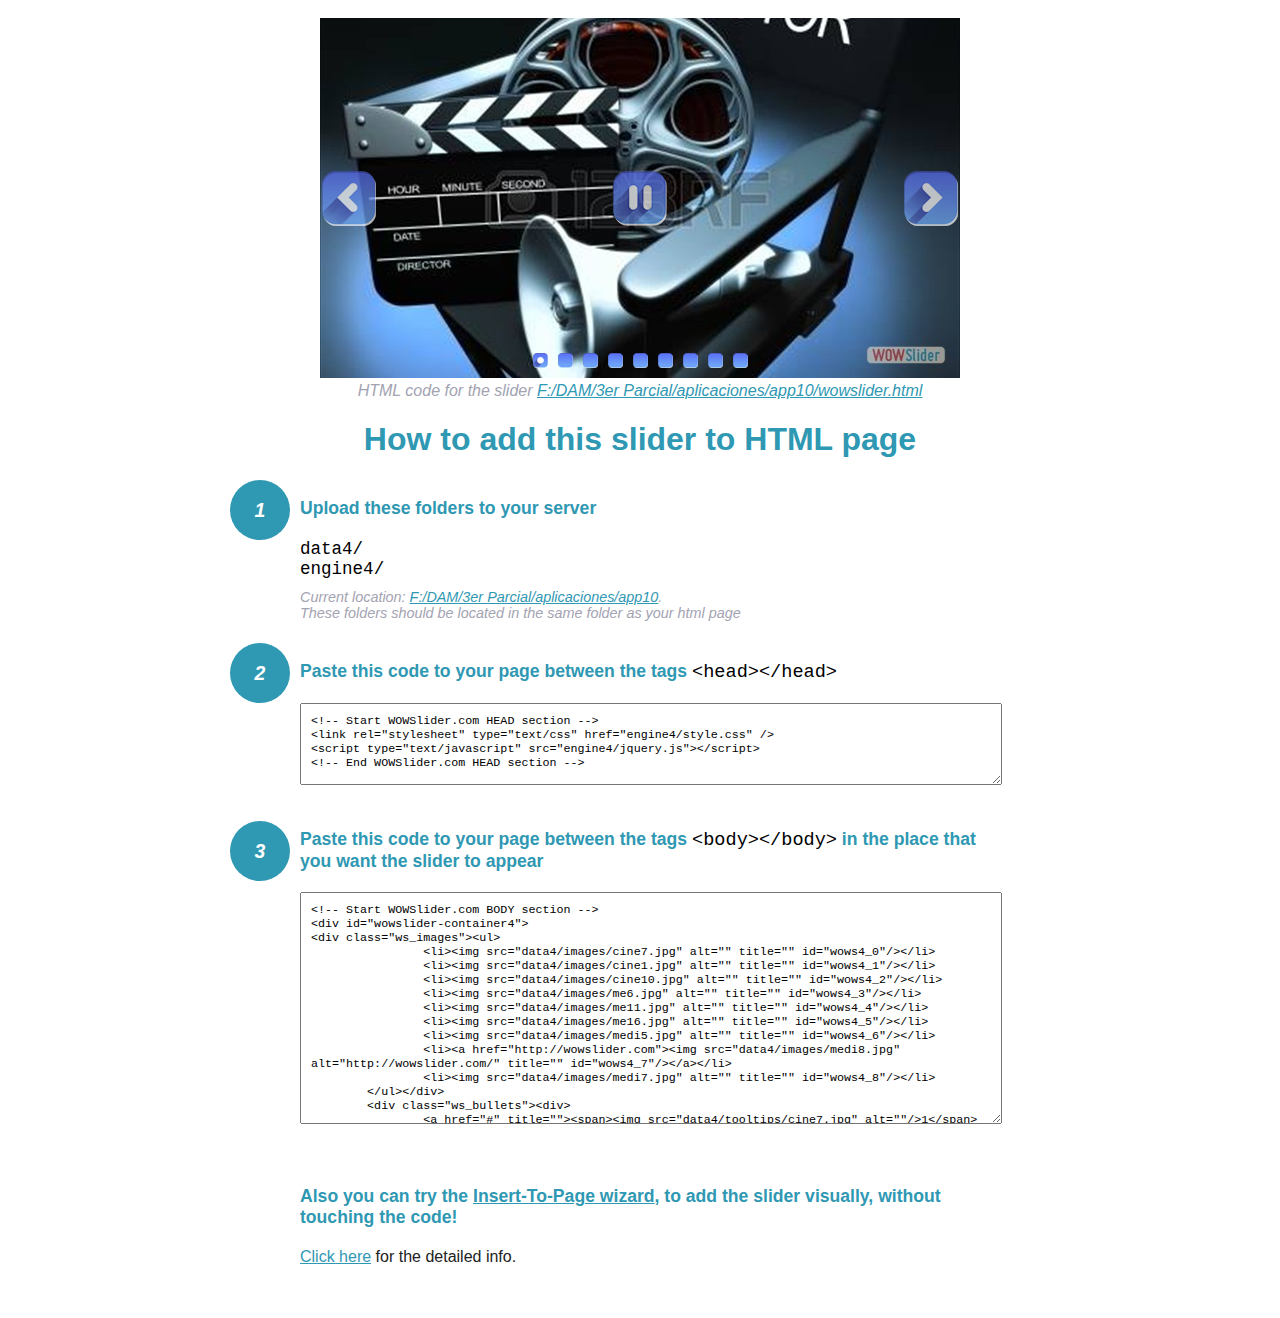
<file: wowslider-howto.html>
<!DOCTYPE html>
<html>
<head>
	<title>WOWSlider</title>
	<meta http-equiv="content-type" content="text/html; charset=utf-8" />
	<meta name="description" content="WOWSlider" />
	
	<!-- Start WOWSlider.com HEAD section --> <!-- add to the <head> of your page -->
	<link rel="stylesheet" type="text/css" href="engine4/style.css" />
	<script type="text/javascript" src="engine4/jquery.js"></script>
	<!-- End WOWSlider.com HEAD section -->


<style>
.instuction {
	font-family: sans-serif, Arial;
	display: block;
	margin: 0 auto;
	max-width: 820px;
	width: 100%;
	padding: 0 70px;
	color: #222;
	-webkit-box-sizing: border-box;
	-moz-box-sizing: border-box;
	box-sizing: border-box;
}
.instuction h1 img {
	max-width: 170px;
	vertical-align: middle;
	margin-bottom: 10px;
}
.instuction h1 {
	color: #2F98B3;
	text-align: center;
}
.instuction h2 {
	position: relative;
	font-size: 1.1em;
	color: #2F98B3;
	margin-bottom: 20px;
	margin-top: 40px;
}
.instuction h2 span.num {
	position: absolute;
	left: -70px;
	top: -18px;
	display: inline-block;
	vertical-align: middle;
	font-style: italic;
	font-size: 1.1em;
	width: 60px;
	height: 60px;
	line-height: 60px;
	text-align: center;
	background: #2F98B3;
	color: #fff;
	border-radius: 50%;
}
.instuction .mono {
	color: #000;
	font-family: monospace;
	font-size: 1.3em;
	font-weight: normal;
}
.instuction li.mono {
	font-size: 1.5em;
}

.instuction ul {
	font-size: 0.9em;
	margin-top: 0;
	padding-left: 0;
	list-style: none;
}
.instuction .note {
	color: #A3A3B2;
	font-style: italic;
	padding-top: 10px;
}
.instuction p.note {
	text-align: center;
	padding-top: 0;
	margin-top: 4px;
}
.instuction textarea {
	font-size: 0.9em;
	min-height: 60px;
	padding: 10px;
	margin: 0;
	overflow: auto;
	max-width: 100%;
	width: 100%;
}
.instuction a,
.instuction a:visited {
	color: #2F98B3;
}
</style>


</head>
<body style="margin:auto">

<br>

<!-- Start WOWSlider.com BODY section --> <!-- add to the <body> of your page -->
<div id="wowslider-container4">
<div class="ws_images"><ul>
		<li><img src="data4/images/cine7.jpg" alt="" title="" id="wows4_0"/></li>
		<li><img src="data4/images/cine1.jpg" alt="" title="" id="wows4_1"/></li>
		<li><img src="data4/images/cine10.jpg" alt="" title="" id="wows4_2"/></li>
		<li><img src="data4/images/me6.jpg" alt="" title="" id="wows4_3"/></li>
		<li><img src="data4/images/me11.jpg" alt="" title="" id="wows4_4"/></li>
		<li><img src="data4/images/me16.jpg" alt="" title="" id="wows4_5"/></li>
		<li><img src="data4/images/medi5.jpg" alt="" title="" id="wows4_6"/></li>
		<li><a href="http://wowslider.com"><img src="data4/images/medi8.jpg" alt="http://wowslider.com/" title="" id="wows4_7"/></a></li>
		<li><img src="data4/images/medi7.jpg" alt="" title="" id="wows4_8"/></li>
	</ul></div>
	<div class="ws_bullets"><div>
		<a href="#" title=""><span><img src="data4/tooltips/cine7.jpg" alt=""/>1</span></a>
		<a href="#" title=""><span><img src="data4/tooltips/cine1.jpg" alt=""/>2</span></a>
		<a href="#" title=""><span><img src="data4/tooltips/cine10.jpg" alt=""/>3</span></a>
		<a href="#" title=""><span><img src="data4/tooltips/me6.jpg" alt=""/>4</span></a>
		<a href="#" title=""><span><img src="data4/tooltips/me11.jpg" alt=""/>5</span></a>
		<a href="#" title=""><span><img src="data4/tooltips/me16.jpg" alt=""/>6</span></a>
		<a href="#" title=""><span><img src="data4/tooltips/medi5.jpg" alt=""/>7</span></a>
		<a href="#" title=""><span><img src="data4/tooltips/medi8.jpg" alt=""/>8</span></a>
		<a href="#" title=""><span><img src="data4/tooltips/medi7.jpg" alt=""/>9</span></a>
	</div></div><div class="ws_script" style="position:absolute;left:-99%"><a href="http://wowslider.com">bootstrap carousel</a> by WOWSlider.com v8.7</div>
<div class="ws_shadow"></div>
</div>	
<script type="text/javascript" src="engine4/wowslider.js"></script>
<script type="text/javascript" src="engine4/script.js"></script>
<!-- End WOWSlider.com BODY section -->


<div class="instuction">
	<p class="note">HTML code for the slider <a href="file:///F:/DAM/3er Parcial/aplicaciones/app10/wowslider.html">F:/DAM/3er Parcial/aplicaciones/app10/wowslider.html</a></p>

	<h1>
		How to add this slider to HTML page
	</h1>

	<h2><span class="num">1</span> Upload these folders to your server</h2>
	<ul>
		<li class="mono">data4/</li>
		<li class="mono">engine4/</li>
		<li class="note">Current location: <a href="file:///F:/DAM/3er Parcial/aplicaciones/app10">F:/DAM/3er Parcial/aplicaciones/app10</a>. <br>These folders should be located in the same folder as your html page</li>
	</ul>

	<h2><span class="num">2</span> Paste this code to your page between the tags <span class="mono">&lt;head&gt;&lt;/head&gt;</span></h2>
	<textarea onclick="this.select()">&lt;!-- Start WOWSlider.com HEAD section --&gt;
&lt;link rel=&quot;stylesheet&quot; type=&quot;text/css&quot; href=&quot;engine4/style.css&quot; /&gt;
&lt;script type=&quot;text/javascript&quot; src=&quot;engine4/jquery.js&quot;&gt;&lt;/script&gt;
&lt;!-- End WOWSlider.com HEAD section --&gt;</textarea>


	<h2><span class="num" style="top: -8px;">3</span> Paste this code to your page between the tags <span class="mono">&lt;body&gt;&lt;/body&gt;</span> in the place that you want the slider to appear</h2>
	<textarea onclick="this.select()" rows="15">&lt;!-- Start WOWSlider.com BODY section --&gt;
&lt;div id=&quot;wowslider-container4&quot;&gt;
&lt;div class=&quot;ws_images&quot;&gt;&lt;ul&gt;
		&lt;li&gt;&lt;img src=&quot;data4/images/cine7.jpg&quot; alt=&quot;&quot; title=&quot;&quot; id=&quot;wows4_0&quot;/&gt;&lt;/li&gt;
		&lt;li&gt;&lt;img src=&quot;data4/images/cine1.jpg&quot; alt=&quot;&quot; title=&quot;&quot; id=&quot;wows4_1&quot;/&gt;&lt;/li&gt;
		&lt;li&gt;&lt;img src=&quot;data4/images/cine10.jpg&quot; alt=&quot;&quot; title=&quot;&quot; id=&quot;wows4_2&quot;/&gt;&lt;/li&gt;
		&lt;li&gt;&lt;img src=&quot;data4/images/me6.jpg&quot; alt=&quot;&quot; title=&quot;&quot; id=&quot;wows4_3&quot;/&gt;&lt;/li&gt;
		&lt;li&gt;&lt;img src=&quot;data4/images/me11.jpg&quot; alt=&quot;&quot; title=&quot;&quot; id=&quot;wows4_4&quot;/&gt;&lt;/li&gt;
		&lt;li&gt;&lt;img src=&quot;data4/images/me16.jpg&quot; alt=&quot;&quot; title=&quot;&quot; id=&quot;wows4_5&quot;/&gt;&lt;/li&gt;
		&lt;li&gt;&lt;img src=&quot;data4/images/medi5.jpg&quot; alt=&quot;&quot; title=&quot;&quot; id=&quot;wows4_6&quot;/&gt;&lt;/li&gt;
		&lt;li&gt;&lt;a href=&quot;http://wowslider.com&quot;&gt;&lt;img src=&quot;data4/images/medi8.jpg&quot; alt=&quot;http://wowslider.com/&quot; title=&quot;&quot; id=&quot;wows4_7&quot;/&gt;&lt;/a&gt;&lt;/li&gt;
		&lt;li&gt;&lt;img src=&quot;data4/images/medi7.jpg&quot; alt=&quot;&quot; title=&quot;&quot; id=&quot;wows4_8&quot;/&gt;&lt;/li&gt;
	&lt;/ul&gt;&lt;/div&gt;
	&lt;div class=&quot;ws_bullets&quot;&gt;&lt;div&gt;
		&lt;a href=&quot;#&quot; title=&quot;&quot;&gt;&lt;span&gt;&lt;img src=&quot;data4/tooltips/cine7.jpg&quot; alt=&quot;&quot;/&gt;1&lt;/span&gt;&lt;/a&gt;
		&lt;a href=&quot;#&quot; title=&quot;&quot;&gt;&lt;span&gt;&lt;img src=&quot;data4/tooltips/cine1.jpg&quot; alt=&quot;&quot;/&gt;2&lt;/span&gt;&lt;/a&gt;
		&lt;a href=&quot;#&quot; title=&quot;&quot;&gt;&lt;span&gt;&lt;img src=&quot;data4/tooltips/cine10.jpg&quot; alt=&quot;&quot;/&gt;3&lt;/span&gt;&lt;/a&gt;
		&lt;a href=&quot;#&quot; title=&quot;&quot;&gt;&lt;span&gt;&lt;img src=&quot;data4/tooltips/me6.jpg&quot; alt=&quot;&quot;/&gt;4&lt;/span&gt;&lt;/a&gt;
		&lt;a href=&quot;#&quot; title=&quot;&quot;&gt;&lt;span&gt;&lt;img src=&quot;data4/tooltips/me11.jpg&quot; alt=&quot;&quot;/&gt;5&lt;/span&gt;&lt;/a&gt;
		&lt;a href=&quot;#&quot; title=&quot;&quot;&gt;&lt;span&gt;&lt;img src=&quot;data4/tooltips/me16.jpg&quot; alt=&quot;&quot;/&gt;6&lt;/span&gt;&lt;/a&gt;
		&lt;a href=&quot;#&quot; title=&quot;&quot;&gt;&lt;span&gt;&lt;img src=&quot;data4/tooltips/medi5.jpg&quot; alt=&quot;&quot;/&gt;7&lt;/span&gt;&lt;/a&gt;
		&lt;a href=&quot;#&quot; title=&quot;&quot;&gt;&lt;span&gt;&lt;img src=&quot;data4/tooltips/medi8.jpg&quot; alt=&quot;&quot;/&gt;8&lt;/span&gt;&lt;/a&gt;
		&lt;a href=&quot;#&quot; title=&quot;&quot;&gt;&lt;span&gt;&lt;img src=&quot;data4/tooltips/medi7.jpg&quot; alt=&quot;&quot;/&gt;9&lt;/span&gt;&lt;/a&gt;
	&lt;/div&gt;&lt;/div&gt;&lt;div class=&quot;ws_script&quot; style=&quot;position:absolute;left:-99%&quot;&gt;&lt;a href=&quot;http://wowslider.com&quot;&gt;bootstrap carousel&lt;/a&gt; by WOWSlider.com v8.7&lt;/div&gt;
&lt;div class=&quot;ws_shadow&quot;&gt;&lt;/div&gt;
&lt;/div&gt;	
&lt;script type=&quot;text/javascript&quot; src=&quot;engine4/wowslider.js&quot;&gt;&lt;/script&gt;
&lt;script type=&quot;text/javascript&quot; src=&quot;engine4/script.js&quot;&gt;&lt;/script&gt;
&lt;!-- End WOWSlider.com BODY section --&gt;</textarea>

<br><br>
<h2>Also you can try the <a href="http://wowslider.com/help/add-wowslider-to-page-2.html" target="_blank">Insert-To-Page wizard</a>, to add the slider visually, without touching the code!</h2>
<p>
	<a href="http://wowslider.com/help/add-wowslider-to-page-2.html" target="_blank">Click here</a> for the detailed info.
</p>
</div>

<br><br>
</body>
</html>
</file>
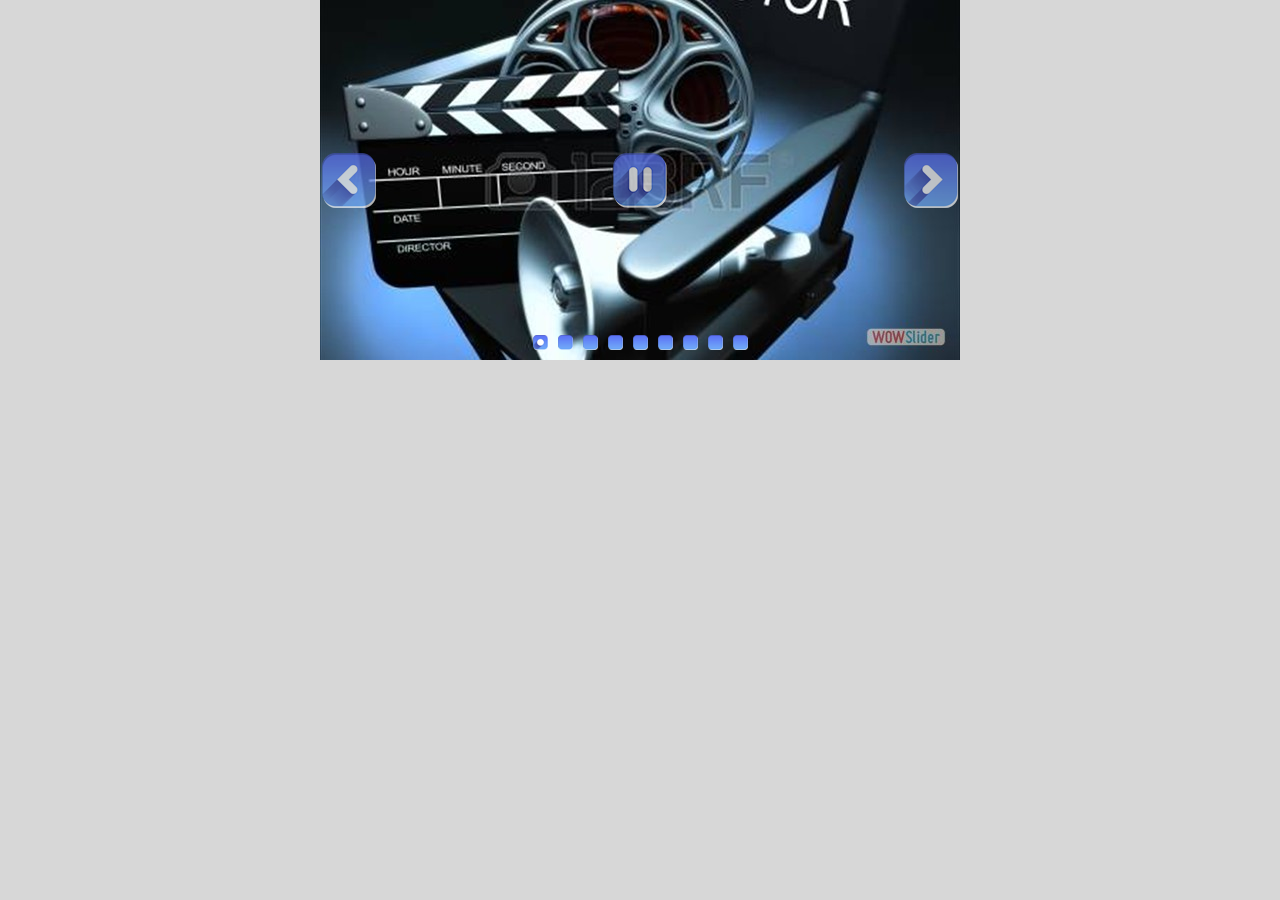
<file: wowslider.html>
<!DOCTYPE html>
<html>
<head>
	<title>Uni</title>
	<meta http-equiv="content-type" content="text/html; charset=utf-8" />
	<meta name="description" content="Made with WOW Slider - Create beautiful, responsive image sliders in a few clicks. Awesome skins and animations. Bootstrap carousel" />
	
	<!-- Start WOWSlider.com HEAD section --> <!-- add to the <head> of your page -->
	<link rel="stylesheet" type="text/css" href="engine4/style.css" />
	<script type="text/javascript" src="engine4/jquery.js"></script>
	<!-- End WOWSlider.com HEAD section -->

</head>
<body style="background-color:#d7d7d7;margin:auto">
	
	<!-- Start WOWSlider.com BODY section --> <!-- add to the <body> of your page -->
	<div id="wowslider-container4">
	<div class="ws_images"><ul>
		<li><img src="data4/images/cine7.jpg" alt="" title="" id="wows4_0"/></li>
		<li><img src="data4/images/cine1.jpg" alt="" title="" id="wows4_1"/></li>
		<li><img src="data4/images/cine10.jpg" alt="" title="" id="wows4_2"/></li>
		<li><img src="data4/images/me6.jpg" alt="" title="" id="wows4_3"/></li>
		<li><img src="data4/images/me11.jpg" alt="" title="" id="wows4_4"/></li>
		<li><img src="data4/images/me16.jpg" alt="" title="" id="wows4_5"/></li>
		<li><img src="data4/images/medi5.jpg" alt="" title="" id="wows4_6"/></li>
		<li><a href="http://wowslider.com"><img src="data4/images/medi8.jpg" alt="http://wowslider.com/" title="" id="wows4_7"/></a></li>
		<li><img src="data4/images/medi7.jpg" alt="" title="" id="wows4_8"/></li>
	</ul></div>
	<div class="ws_bullets"><div>
		<a href="#" title=""><span><img src="data4/tooltips/cine7.jpg" alt=""/>1</span></a>
		<a href="#" title=""><span><img src="data4/tooltips/cine1.jpg" alt=""/>2</span></a>
		<a href="#" title=""><span><img src="data4/tooltips/cine10.jpg" alt=""/>3</span></a>
		<a href="#" title=""><span><img src="data4/tooltips/me6.jpg" alt=""/>4</span></a>
		<a href="#" title=""><span><img src="data4/tooltips/me11.jpg" alt=""/>5</span></a>
		<a href="#" title=""><span><img src="data4/tooltips/me16.jpg" alt=""/>6</span></a>
		<a href="#" title=""><span><img src="data4/tooltips/medi5.jpg" alt=""/>7</span></a>
		<a href="#" title=""><span><img src="data4/tooltips/medi8.jpg" alt=""/>8</span></a>
		<a href="#" title=""><span><img src="data4/tooltips/medi7.jpg" alt=""/>9</span></a>
	</div></div><div class="ws_script" style="position:absolute;left:-99%"><a href="http://wowslider.com">bootstrap carousel</a> by WOWSlider.com v8.7</div>
	<div class="ws_shadow"></div>
	</div>	
	<script type="text/javascript" src="engine4/wowslider.js"></script>
	<script type="text/javascript" src="engine4/script.js"></script>
	<!-- End WOWSlider.com BODY section -->

</body>
</html>
</file>
<file: engine4/style.css>
/*
 *	generated by WOW Slider 8.7
 *	template Strict
 */
@import url(https://fonts.googleapis.com/css?family=Roboto+Condensed&subset=latin,cyrillic,latin-ext);
#wowslider-container4 { 
	display: table;
	zoom: 1; 
	position: relative;
	width: 100%;
	max-width: 640px;
	max-height:360px;
	margin:0px auto 0px;
	z-index:90;
	text-align:left; /* reset align=center */
	font-size: 10px;
	text-shadow: none; /* fix some user styles */

	/* reset box-sizing (to boostrap friendly) */
	-webkit-box-sizing: content-box;
	-moz-box-sizing: content-box;
	box-sizing: content-box; 
}
* html #wowslider-container4{ width:640px }
#wowslider-container4 .ws_images ul{
	position:relative;
	width: 10000%; 
	height:100%;
	left:0;
	list-style:none;
	margin:0;
	padding:0;
	border-spacing:0;
	overflow: visible;
	/*table-layout:fixed;*/
}
#wowslider-container4 .ws_images ul li{
	position: relative;
	width:1%;
	height:100%;
	line-height:0; /*opera*/
	overflow: hidden;
	float:left;
	/*font-size:0;*/
	padding:0 0 0 0 !important;
	margin:0 0 0 0 !important;
}

#wowslider-container4 .ws_images{
	position: relative;
	left:0;
	top:0;
	height:100%;
	max-height:360px;
	max-width: 640px;
	vertical-align: top;
	border:none;
	overflow: hidden;
}
#wowslider-container4 .ws_images ul a{
	width:100%;
	height:100%;
	max-height:360px;
	display:block;
	color:transparent;
}
#wowslider-container4 img{
	max-width: none !important;
}
#wowslider-container4 .ws_images .ws_list img,
#wowslider-container4 .ws_images > div > img{
	width:100%;
	border:none 0;
	max-width: none;
	padding:0;
	margin:0;
}
#wowslider-container4 .ws_images > div > img {
	max-height:360px;
}

#wowslider-container4 .ws_images iframe {
	position: absolute;
	z-index: -1;
}

#wowslider-container4 .ws-title > div {
	display: inline-block !important;
}

#wowslider-container4 a{ 
	text-decoration: none; 
	outline: none; 
	border: none; 
}

#wowslider-container4  .ws_bullets { 
	float: left;
	position:absolute;
	z-index:70;
}
#wowslider-container4  .ws_bullets div{
	position:relative;
	float:left;
	font-size: 0px;
}
/* compatibility with Joomla styles */
#wowslider-container4  .ws_bullets a {
	line-height: 0;
}

#wowslider-container4  .ws_script{
	display:none;
}
#wowslider-container4 sound, 
#wowslider-container4 object{
	position:absolute;
}

/* prevent some of users reset styles */
#wowslider-container4 .ws_effect {
	position: static;
	width: 100%;
	height: 100%;
}

#wowslider-container4 .ws_photoItem {
	border: 2em solid #fff;
	margin-left: -2em;
	margin-top: -2em;
}
#wowslider-container4 .ws_cube_side {
	background: #A6A5A9;
}


#wowslider-container4.ws_gestures {
	cursor: -webkit-grab;
	cursor: -moz-grab;
	cursor: url("[data-uri]"), move;
}
#wowslider-container4.ws_gestures.ws_grabbing {
	cursor: -webkit-grabbing;
	cursor: -moz-grabbing;
	cursor: url("[data-uri]"), move;
}

/* hide controls when video start play */
#wowslider-container4.ws_video_playing .ws_bullets,
#wowslider-container4.ws_video_playing .ws_fullscreen,
#wowslider-container4.ws_video_playing .ws_next,
#wowslider-container4.ws_video_playing .ws_prev {
	display: none;
}


/* youtube/vimeo buttons */
#wowslider-container4 .ws_video_btn {
	position: absolute;
	display: none;
	cursor: pointer;
	top: 0;
	left: 0;
	width: 100%;
	height: 100%;
	z-index: 55;
}
#wowslider-container4 .ws_video_btn.ws_youtube,
#wowslider-container4 .ws_video_btn.ws_vimeo {
	display: block;
}
#wowslider-container4 .ws_video_btn div {
	position: absolute;
	background-image: url(./playvideo.png);
	background-size: 200%;
	top: 50%;
	left: 50%;
	width: 7em;
	height: 5em;
	margin-left: -3.5em;
	margin-top: -2.5em;
}
#wowslider-container4 .ws_video_btn.ws_youtube div {
	background-position: 0 0;
}
#wowslider-container4 .ws_video_btn.ws_youtube:hover div {
	background-position: 100% 0;
}
#wowslider-container4 .ws_video_btn.ws_vimeo div {
	background-position: 0 100%;
}
#wowslider-container4 .ws_video_btn.ws_vimeo:hover div {
	background-position: 100% 100%;
}

#wowslider-container4 .ws_playpause.ws_hide {
	display: none !important;
}
#wowslider-container4  .ws_bullets { 
	padding: 5px 0; 
}
#wowslider-container4 .ws_bullets a { 
	width: 25px;
	height: 25px;

	background-image: url(./bullet.png);
	float: left; 
	text-indent: -4000px; 
	position:relative;
	margin-left:0px;
	color:transparent;
	background-size: 100%;
}
#wowslider-container4 .ws_bullets a:hover, #wowslider-container4 .ws_bullets a.ws_selbull{
	background-position: 0 100%;
}
#wowslider-container4 a.ws_next, #wowslider-container4 a.ws_prev {
	position:absolute;
	top:50%;
	margin-top:-2.9em;
	z-index:60;
	width: 5.8em;	
	height: 5.8em;
	background-image: url(./arrows.png);
	background-size: 200%;
	opacity: 0.7;
}
#wowslider-container4 a.ws_next{
	background-position: 0 0; 
	right:0px;
}
#wowslider-container4 a.ws_prev {
	background-position: 100% 0;
	left:0px;
}
#wowslider-container4 a.ws_next:hover,
#wowslider-container4 a.ws_prev:hover{
	opacity: 0.9;
}

/*playpause*/
#wowslider-container4 .ws_playpause {
    width: 5.8em;
    height: 5.8em;
    position: absolute;
    top: 50%;
    left: 50%;
    margin-left: -2.9em;
    margin-top: -2.9em;
    z-index: 59;
	background-size: 100%;
	opacity: 0.7;
}

#wowslider-container4 .ws_pause {
    background-image: url(./pause.png);
}

#wowslider-container4 .ws_play {
    background-image: url(./play.png);
}

#wowslider-container4 .ws_pause,
#wowslider-container4 .ws_play,
#wowslider-container4 a.ws_next,
#wowslider-container4 a.ws_prev {
	-webkit-transition: opacity .3s ease;
	-moz-transition: opacity .3s ease;
	-ms-transition: opacity .3s ease;
	-o-transition: opacity .3s ease;
	transition: opacity .3s ease;
}

#wowslider-container4 .ws_pause:hover, #wowslider-container1 .ws_play:hover {
    opacity: 0.9;
}/* bottom right */
#wowslider-container4  .ws_bullets {
    bottom: 0px;
	left: 50%;
}
#wowslider-container4  .ws_bullets div{
	left:-50%;
}

#wowslider-container4 .ws-title{
	position:absolute;
	display:block;
	font: 2.6em 'Roboto Condensed', 'MS Sans Serif', Geneva, sans-serif;
	bottom: 1.6em;
	left: 0;
	margin-right:0.5em;
	color:#ffffff;	
	z-index: 50;
	line-height: 1em;
	text-transform: none;
}
#wowslider-container4 .ws-title div,#wowslider-container4 .ws-title span{
	display:inline-block;
	background-color: rgba(96,125,246,0.7);
	padding:0.4em;
	opacity:1;
}
#wowslider-container4 .ws-title div{
	display:block;
	margin-top:0.3em;
	font-size: 0.692em;
	line-height: 1.3em;
}#wowslider-container4 .ws_images > ul{
	animation: wsBasic 36s infinite;
	-moz-animation: wsBasic 36s infinite;
	-webkit-animation: wsBasic 36s infinite;
}
@keyframes wsBasic{0%{left:-0%} 5.56%{left:-0%} 11.11%{left:-100%} 16.67%{left:-100%} 22.22%{left:-200%} 27.78%{left:-200%} 33.33%{left:-300%} 38.89%{left:-300%} 44.44%{left:-400%} 50%{left:-400%} 55.56%{left:-500%} 61.11%{left:-500%} 66.67%{left:-600%} 72.22%{left:-600%} 77.78%{left:-700%} 83.33%{left:-700%} 88.89%{left:-800%} 94.44%{left:-800%} }
@-moz-keyframes wsBasic{0%{left:-0%} 5.56%{left:-0%} 11.11%{left:-100%} 16.67%{left:-100%} 22.22%{left:-200%} 27.78%{left:-200%} 33.33%{left:-300%} 38.89%{left:-300%} 44.44%{left:-400%} 50%{left:-400%} 55.56%{left:-500%} 61.11%{left:-500%} 66.67%{left:-600%} 72.22%{left:-600%} 77.78%{left:-700%} 83.33%{left:-700%} 88.89%{left:-800%} 94.44%{left:-800%} }
@-webkit-keyframes wsBasic{0%{left:-0%} 5.56%{left:-0%} 11.11%{left:-100%} 16.67%{left:-100%} 22.22%{left:-200%} 27.78%{left:-200%} 33.33%{left:-300%} 38.89%{left:-300%} 44.44%{left:-400%} 50%{left:-400%} 55.56%{left:-500%} 61.11%{left:-500%} 66.67%{left:-600%} 72.22%{left:-600%} 77.78%{left:-700%} 83.33%{left:-700%} 88.89%{left:-800%} 94.44%{left:-800%} }

#wowslider-container4 .ws_bullets  a img{
	text-indent:0;
	display:block;
	bottom:20px;
	left:-43px;
	visibility:hidden;
	position:absolute;
    border: 4px solid #FFFFFF;
	max-width:none;
}
#wowslider-container4 .ws_bullets a:hover img{
	visibility:visible;
}

#wowslider-container4 .ws_bulframe div div{
	height:48px;
	overflow:visible;
	position:relative;
}
#wowslider-container4 .ws_bulframe div {
	left:0;
	overflow:hidden;
	position:relative;
	width:85px;
	background-color:#FFFFFF;
}
#wowslider-container4  .ws_bullets .ws_bulframe{
	display:none;
	bottom:31px;
	margin-left: 3px;
	overflow:visible;
	position:absolute;
	cursor:pointer;
    border: 4px solid rgba(96,125,246,0.7);
}
#wowslider-container4 .ws_bulframe span{
	display:block;
	position:absolute;
	bottom:-11px;
	margin-left:-1px;
	left:43px;
	background:url(./triangle.png);
	width:13px;
	height:7px;
}#wowslider-container4 .ws_bulframe div div{
	height: auto;
}

@media all and (max-width:760px) {
	#wowslider-container4 .ws_fullscreen {
		display: block;
	}
}
@media all and (max-width:400px){
	#wowslider-container4 .ws_controls,
	#wowslider-container4 .ws_bullets,
	#wowslider-container4 .ws_thumbs{
		display: none
	}
}
</file>
